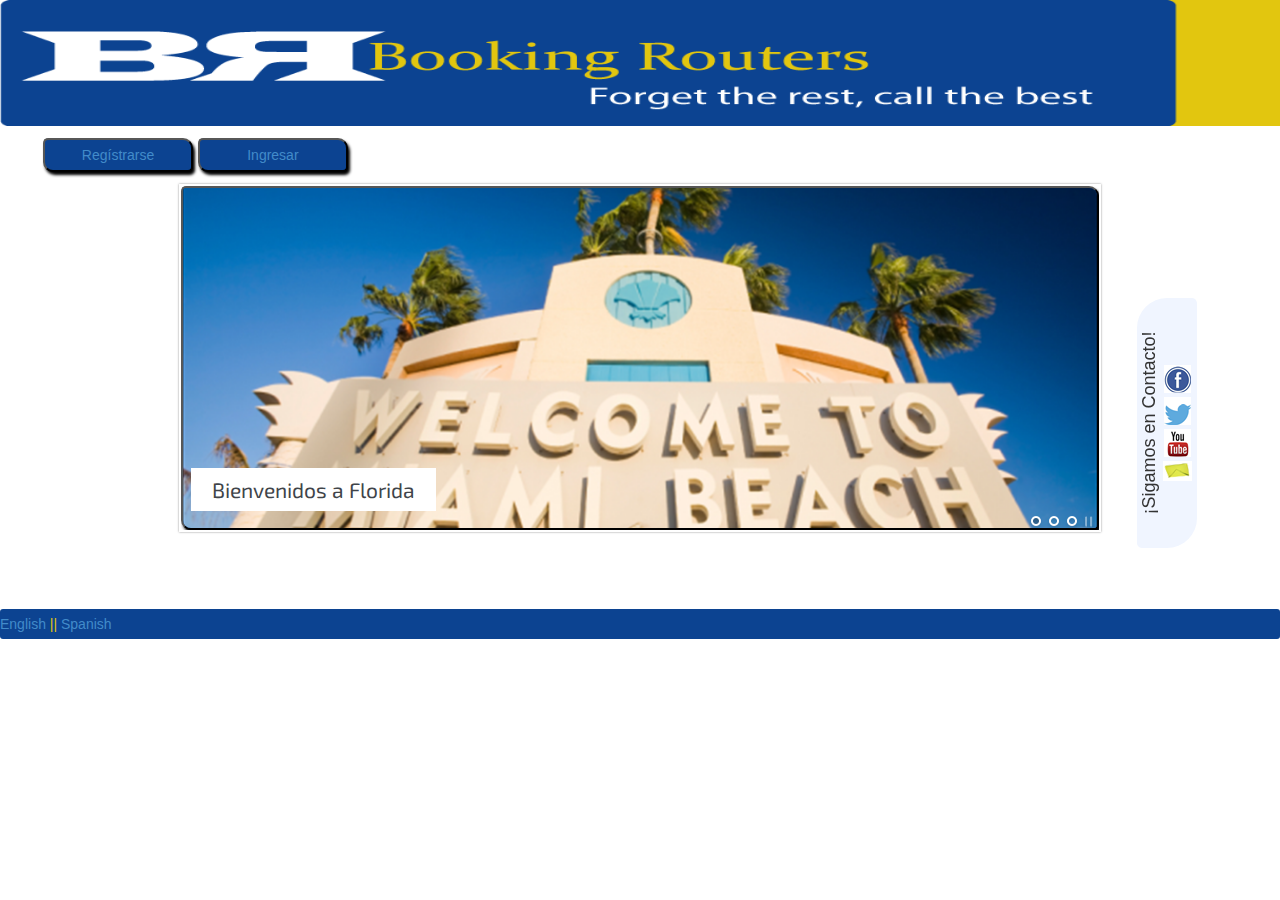
<file: web/Index.html>
<!doctype html>
<html>
<head>
<meta charset="utf-8" />
<title>Booking Routers</title>
<link type="text/css" rel="stylesheet" href="bootstrap-3.2.0-dist/bootstrap-3.2.0-dist/css/bootstrap.css">
<link type="text/css" rel="stylesheet" href="css/css.css" />
<!--<link type="text/css" rel="stylesheet" href="font-awesome.css">//-->
<link rel="shortcut icon" href="imagenes/br.ico" />
<!-- Start WOWSlider.com HEAD section -->
<link rel="stylesheet" type="text/css" href="engine1//style.css" media="screen" />
	<script type="text/javascript" src="engine1//jquery.js"></script>
<!-- End WOWSlider.com HEAD section -->

</head>

<body>
<div class ="contenedor">
<div class="banner"> 
<p><a href="Index.html"><img src="imagenes/Logo.png" alt="Booking Routers" width="1360" height="126" title="Forget the rest, call the best"  /></a></p>
</div>
<div class="menu">    
<menu id="nav"> 
<li>
<div align="center" ><a href="registro.jsp">Regístrarse</a></td>
</div>
</li>
</li>	
<li>
<div align="center" ><a href="ingreso.jsp">Ingresar</a></td>
</div>
</li>
</li>
</li>
</menu>
</div>
<div id="cont"><font size="+1"><center>¡Sigamos en Contacto!</center></font><center>
    <img src="imagenes/sobre.png" onMouseOver="this.width=26;this.height=38" onMouseOut="this.width=20;this.height=29" Title="Pulse para enviarnos sus comentarios" >
    <img src="imagenes/you.png" onMouseOver="this.width=40;this.height=38" onMouseOut="this.width=28;this.height=27"Title="Pulse para visitar el sitio web youtube">
    <img src="imagenes/twi.png" onMouseOver="this.width=38;this.height=39" onMouseOut="this.width=27;this.height=28" title="Pulse para visitar el stio web Twitter">
    <img src="imagenes/face.png" onMouseOver="this.width=39;this.height=38" onMouseOut="this.width=27;this.height=28"title="Pulse para visitar el stio web facebook">
    </center>
    </div>
    <main>
<!-- Start WOWSlider.com BODY section id=wowslider-container1 -->
	<div id="wowslider-container1">
	<div class="ws_images"><ul>
<li><img src="imagenes/miami1.png" alt="Bienvenidos a Florida" title="Bienvenidos a Florida" id="wows1_0"/></li>

<li><img src="imagenes/miami2.jpg" alt="jquery slider" title="Disfruta y Conoce" id="wows1_1"/></li>

<li><img src="imagenes/miami3.jpg" alt="Nosotros te llevamos" title="Nosotros te llevamos" id="wows1_2"/></li>
</ul></div>
<div class="ws_bullets"><div>
<a href="#" title="Nosotros te llevamos"><img src="imagenes/miami3.jpg" alt="miami-cityscapes-landscapes-2792901-1920x1080"/>1</a>
<a href="#" title="Disfruta y Conoce"><img src="imagenes/miami2.jpg" alt="o-PAISAJES-MIAMI-facebook"/>2</a>
<a href="#" title="Bienvenidos a Florida"><img src="imagenes/miami1.png" alt="Bienvenidos a Florida"/>3</a>
</div></div></a>
	<div class="ws_shadow"></div>
	</div>
	<script type="text/javascript" src="engine1//wowslider.js"></script>
	<script type="text/javascript" src="engine1//script.js"></script>
<!-- End WOWSlider.com BODY section -->



</main>
<div class="idioma1">
<a href="en/index.html">English</a> ||  <a href="es/index.html">Spanish</a>
</div>
    </body>

<html>
</file>
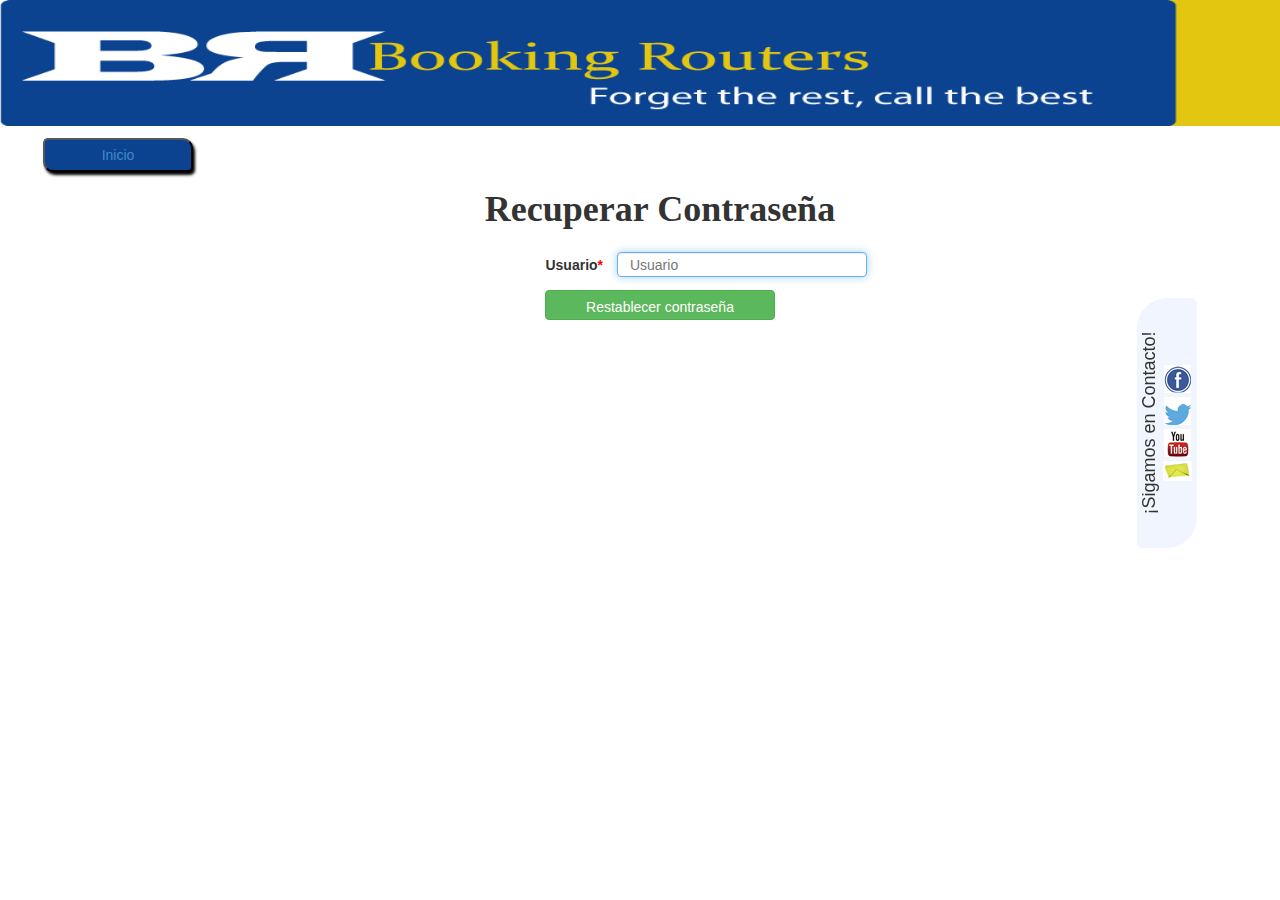
<file: web/recuperarContraseña.html>
<!doctype html>
<html>
<head>
<meta charset="utf-8" />
<title>Booking Routers</title>
<link type="text/css" rel="stylesheet" href="bootstrap-3.2.0-dist/bootstrap-3.2.0-dist/css/bootstrap.css">
<link type="text/css" rel="stylesheet" href="css/css.css" />
<link rel="shortcut icon" href="imagenes/br.ico" />
<script src="scripts/ingreso.js" type="text/javascript">
</script>
</head>
<body>

 <div class ="contenedor">
 <div class="banner">
 <p><a href="Index.html"><img src="imagenes/Logo.png" alt="Booking Routers" width="1360" height="126" title="Forget the rest, call the best"/></a></p>
 </div>
<div class="menu">    
<menu id="nav"> 
<li>
<div align="center"> <a href="Index.html">Inicio</a>
</td>
</li>
</li>
<center>
<h1><strong>Recuperar Contraseña</strong></h1>

<tr>
    <td><label for="usu1" class="labele"><strong>Usuario<font color="#FF0000">*</strong></label></font></td>
    <td><input name="textfield4" type="text" style="width:250px; height:25px " required id="usu1"  autofocus id="usu1" placeholder="Usuario" class="form-control inputtext"></td>
 </tr>
 <br>
 <tr>
     <td><input name="submit11" class="btn btn-success"type="submit" style="width:230px; height:30px " autofocus id="submit11" required class="form-control inputtex" onClick="alert('El sistema le enviará un correo con su contraseña!'); abrirVentana();cerrarVentana() " value="Restablecer contraseña" minlenght=3></td>
</tr>
<div id="cont"><font size="+1"><center>¡Sigamos en Contacto!</center></font><center>
<img src="imagenes/sobre.png" onMouseOver="this.width=26;this.height=38" onMouseOut="this.width=20;this.height=29" Title="Pulse para enviarnos sus comentarios" >
<img src="imagenes/you.png" onMouseOver="this.width=40;this.height=38" onMouseOut="this.width=28;this.height=27"Title="Pulse para visitar el sitio web youtube">
<img src="imagenes/twi.png" onMouseOver="this.width=38;this.height=39" onMouseOut="this.width=27;this.height=28" title="Pulse para visitar el stio web Twitter">
<img src="imagenes/face.png" onMouseOver="this.width=39;this.height=38" onMouseOut="this.width=27;this.height=28"title="Pulse para visitar el stio web facebook">
</center>
</div>
</center>
</div>
</menu>
</body>
<html>
</file>
<file: web/css/css.css>
@charset "utf-8";
/* CSS Document */
#pagina{ height: auto;
width:95%;
margin:auto;
body{
background: #e2e2e2; /* Old browsers */
background: -moz-linear-gradient(-45deg,  #e2e2e2 0%, #dbdbdb 50%, #d1d1d1 51%, #fefefe 100%); /* FF3.6+ */
background: -webkit-gradient(linear, left top, right bottom, color-stop(0%,#e2e2e2), color-stop(50%,#dbdbdb), color-stop(51%,#d1d1d1), color-stop(100%,#fefefe)); /* Chrome,Safari4+ */
background: -webkit-linear-gradient(-45deg,  #e2e2e2 0%,#dbdbdb 50%,#d1d1d1 51%,#fefefe 100%); /* Chrome10+,Safari5.1+ */
background: -o-linear-gradient(-45deg,  #e2e2e2 0%,#dbdbdb 50%,#d1d1d1 51%,#fefefe 100%); /* Opera 11.10+ */
background: -ms-linear-gradient(-45deg,  #e2e2e2 0%,#dbdbdb 50%,#d1d1d1 51%,#fefefe 100%); /* IE10+ */
background: linear-gradient(135deg,  #e2e2e2 0%,#dbdbdb 50%,#d1d1d1 51%,#fefefe 100%); /* W3C */
filter: progid:DXImageTransform.Microsoft.gradient( startColorstr='#e2e2e2', endColorstr='#fefefe',GradientType=1 ); /* IE6-9 fallback on horizontal gradient */

}
	
	}
header{
	width:100%; 
	height:125px;
	 margin:auto; margin-top:10px
	
	}
.btn-primary{ height:40px; width: 90px; margin:auto; align-content:center; padding:0; border-radius: 10%S}

fieldset{ width:400px; height:350px; background: #0C4391; margin:auto; margin-top:5%; border-radius: 5%; box-shadow: 4px 4px 4px #6C6B6B; 
	}
legend{border-radius: 5%;width:400px; height:350px}

.sep{ margin:auto; width:50%; padding-top: 15%}

.register{ width:50%; position: static;float: left; height:auto
}

.labele{ width: 150px;
	text-align: right;
	display: inline-block; /* Aparece en línea pero ocupando espacio de un bloque */
	margin: 15px 10px 15px 0; }
.inputtext{ width: 50%; display: inline-block; }
.inputdate{ width: 50%; display: inline-block; }
.inputpass{ width: 50%; display: inline-block; }
input.error{ box-shadow: inset -1px 3px 2px #F42529;
	}
select.form-control{width:50%; display:inline-block}
input.valid{background-color:#FFFFFF;	
	}


ul{list-style-type:none; padding:0px; margin:0px; }

li{ list-style-type:none; padding:5px; margin:-2px; display:inline-block; border:2px outset #030303; color:#FFFFFF; background-color:#0C4391; position:relative; width:150px; cursor: pointer; border-radius:5px 10px; margin-left:3px; box-shadow: 2px 3px 3px #000;}
li:hover{
    padding: 6px 5px 6px 5px;
    font-size: 15px;
    background: #9F9D9D;
}
#main { text-align:left;}
@-webkit-keyframes submain{0%{ opacity:0%; left:-150px;} 50%{ -webkit-transform:skew(10deg);}100%{ opacity:100%; left:1px;}	} 
.submain { position:absolute; top:30px; left:1px; display:none;border-radius: 0px 10px 0px 10px; -webkit-box-shadow: 5px 5px 4px #000000; -webkit-animation-duration:1s; padding-top:5px; padding-bottom:5px} 
.submain>li{display:block;-webkit-animation-duration:0.5s;}
.submain li:last-child{ border-radius: 0px 10px 0px 10px; -webkit-box-shadow: 5px 5px 4px #000000;}
#main li:hover ul{display:block; -webkit-animation-name:submain;}
#main>li:first-child{ background-color:#0C4391; color:#e2c60f; border:2px outset #000; border-radius: 10px 10px 5px 5px;-webkit-box-shadow: 4px 4px 4px #333;}
.submain li:hover{ background-color:#9F9D9D; -webkit-transform:scale(1,1); z-index:2;border-radius: 10px 10px 10px 10px;}
#main>li:hover{ background-color:#9F9D9D; color:#A8A1A2; border:2px outset #000; border-radius: 10px 5px 10px 5px;}
/* CSS menu */
.contenedor{ width:100%;}
.foto{ width:80%; height:150px; margin:auto; ; border-radius: 10px; border:double medium #A8A1A2}
#foto{ width:99%; height:99%; border-radius:10px; }
.lateral{ color:#e2c60f; background-color:#0C4391;padding:10px; width:15%; float:left; border:#9F9D9D 1px; min-height:417px; border-radius:10px;border: #8F9598 solid 1px; text-align: center;}
.novedades{ border-radius: 5px; border: #8F9598 solid 1px; min-height:70px; float:left; width:84%; background-color:#68B47D; float: right; margin-bottom:5px; padding:5px }
.datos{border-radius: 5px; border: #8F9598 solid 1px; min-height:70px; float:left; width:84%; background-color:#dbdbdb; float: right; margin-bottom:5px; padding:5px }
.Noticias{border-radius: 5px; border: #8F9598 solid 1px; min-height:70px; float:left; width:84%; background-color:#68B47D; float: right; padding:5px }
.col1{ width:45%; position: inherit; float:left; padding-left: 15%; padding-bottom:2%; padding-top:2%
	}
	.col3{ width:50%; position: inherit; float:left; padding-left: 5%; padding-bottom:2%; padding-top:2%
	}
	
.col2{ width:90%; position: inherit; float:left; padding-left: 5%; padding-bottom:2%; padding-top:2%; margin-left:5%
	}
	#cont
{
width:250px;
height:60px;
	background-color: #F0F5FF;
	position: fixed;
	right: -12px;
	top: 52%;
	margin-top: -75px;
	border-radius: 5px 30px 5px 30px;	
/*background-color:yellow;*/
/* Rotate div */
transform:rotate(270deg);
-ms-transform:rotate(270deg); /* IE 9 */
-webkit-transform:rotate(270deg); /* Opera, Chrome, and Safari */
}

main
{
	width: 72%;
	margin: auto;
	
}

.tooltip {
			/*border-bottom: 1px dotted #000000; color: #000000; outline: none;*/
			cursor: help; text-decoration: none;
			position: relative;
		}
		.tooltip span {
			margin-left: -999em;
			position: absolute;
		}
		.tooltip:hover span {
			border-radius: 5px 5px; -moz-border-radius: 5px; -webkit-border-radius: 5px; 
			box-shadow: 5px 5px 5px rgba(0, 0, 0, 0.1); -webkit-box-shadow: 5px 5px rgba(0, 0, 0, 0.1);-moz-box-shadow: 5px 5px rgba(0, 0, 0, 0.1);
			font-family: Calibri, Tahoma, Geneva, sans-serif;
			position: absolute; left: 1em; top: 2em; z-index: 99;
			margin-left: 0; width: 250px;
		}
		.tooltip:hover img {
			border: 0; margin: -10px 0 0 -55px;
			float: left; position: absolute;
		}
		.tooltip:hover em {
			font-family: Candara, Tahoma, Geneva, sans-serif; font-size: 1.2em; font-weight: bold;
			display: block; padding: 0.2em 0 0.6em 0;
		}
		.classic { padding: 0.8em 1em; }
		.custom { padding: 0.5em 0.8em 0.8em 2em; }
		* html a:hover { background: transparent; }
		.classic {background: #FFFFAA; border: 1px solid #FFAD33; }
		.critical { background: #FFCCAA; border: 1px solid #FF3334;	}
		.help { background: #9FDAEE; border: 1px solid #2BB0D7;	}
		.info { background: #9FDAEE; border: 1px solid #2BB0D7;	}
		.warning { background: #FFFFAA; border: 1px solid #FFAD33; }

.button
  {

  border: 1px solid #DBE1EB;
  font-size: 18px;
  font-family: Arial, Verdana;
  padding-left: 7px;
  padding-right: 7px;
  padding-top: 5px;
  padding-bottom: 5px;
  border-radius: 4px;
  -moz-border-radius: 4px;
  -webkit-border-radius: 4px;
  -o-border-radius: 4px;
  background: #4972B5;
  background: linear-gradient(left, #4972B5, #618ACB);
  background: -moz-linear-gradient(left, #4972B5, #618ACB);
  background: -webkit-linear-gradient(left, #4972B5, #618ACB);
  background: -o-linear-gradient(left, #4972B5, #618ACB);
  color: #FFFFFF;
  }
.button:hover
  {
  background: #365D9D;
  background: linear-gradient(left, #365D9D, #436CAD);
  background: -moz-linear-gradient(left, #365D9D, #436CAD);
  background: -webkit-linear-gradient(left, #365D9D, #436CAD);
  background: -o-linear-gradient(left, #365D9D, #436CAD);
  color: #FFFFFF;
  border-color: #FBFFAD;
  }
#one-column-emphasis
{
	margin: 45px;
	width: 480px;
	text-align: left;
	border-collapse: collapse;
}
#one-column-emphasis caption
{
	font-size: 20px;
}

#one-column-emphasis th
{
	font-size: 14px;
	font-weight: normal;
	padding: 12px 15px;
	color:#5cb85c;
}
#one-column-emphasis td 
{
	padding: 10px 15px;
	color: #4972B5;
	border-top: 1px solid #e8edff;
}

.oce-first
{
	background:#5cb85c;
	border-right: 10px solid transparent;
	border-left: 10px solid transparent;
}
#one-column-emphasis tr:hover td
{
	color:#333;
	background: #9F9D9D;
}
.valido{
    background: #d9534f;
    width: 25%;
    height: 25px;
    margin-left: 40%;
    margin-top: 10px;
    border-radius: 9px;
    text-align: center;
    box-shadow: 0 3px 5px #000;
}
.idioma{
    width:100%;
    background: #0C4391;
    height: 30px; 
    margin-top:12%; 
    padding-top:5px; 
    border-radius:3px;
    color:#e2c60f;
   
}
.idioma1{
    width:100%;
    background: #0C4391;
    height: 30px; 
    margin-top:6%; 
    padding-top:5px; 
    border-radius:3px;
    color:#e2c60f;
}
.idioma3{
    width:100%;
    background: #0C4391;
    height: 30px; 
    margin-top:20%; 
    padding-top:5px; 
    border-radius:3px;
    color:#e2c60f;
}
.idioma4{
    width:100%;
    background: #0C4391;
    height: 30px; 
    margin-top:9%; 
    padding-top:5px; 
    border-radius:3px;
    color:#e2c60f;
}
h1{
    font-family: Adobe Gothic Std B;
}
</file>
<file: web/engine1/style.css>
/*
 *	generated by WOW Slider 6.4
 *	template Easy
 */
@import url(https://fonts.googleapis.com/css?family=Exo+2&subset=latin,cyrillic,latin-ext);
#wowslider-container1 { 
	zoom: 1; 
	position: relative;
	width: 100%;
	max-width:960px;
	max-height:360px;
	margin:0px auto 0px;
	z-index:90;
	border:2px solid #FFFFFF;
	text-align:left; /* reset align=center */
	font-size: 10px;
}
* html #wowslider-container1{ width:960px }
#wowslider-container1 .ws_images ul{
	position:relative;
	width: 10000%; 
	height:100%;
	left:0;
	list-style:none;
	margin:0;
	padding:0;
	border-spacing:0;
	overflow: visible;
	/*table-layout:fixed;*/
}
#wowslider-container1 .ws_images ul li{
	position: relative;
	width:1%;
	height:100%;
	line-height:0; /*opera*/
	overflow: hidden;
	float:left;
	font-size:0;
	padding:0 0 0 0 !important;
	margin:0 0 0 0 !important;
}

#wowslider-container1 .ws_images{
	position: relative;
	left:0;
	top:0;
	width:100%;
	height:100%;
	max-height:360px;
	overflow:hidden;
}
#wowslider-container1 .ws_images a{
	width:100%;
	height:100%;
	max-height:360px;
	display:block;
	color:transparent;
}
#wowslider-container1 img{
	max-width: none !important;
}
#wowslider-container1 .ws_images img{
	width:100%;
	border:none 0;
	max-width: none;
	padding:0;
	margin:0;
}

#wowslider-container1 .ws_images iframe {
	position: absolute;
	z-index: -1;
}

#wowslider-container1 .ws-title > div {
	display: inline-block !important;
}

#wowslider-container1 a{ 
	text-decoration: none; 
	outline: none; 
	border: none; 
}

#wowslider-container1  .ws_bullets { 
	float: left;
	position:absolute;
	z-index:70;
}
#wowslider-container1  .ws_bullets div{
	position:relative;
	float:left;
	font-size: 0px;
}
#wowslider-container1  .wsl{
	display:none;
}
#wowslider-container1 sound, 
#wowslider-container1 object{
	position:absolute;
}

#wowslider-container1 .ws_photoItem {
	border: 2em solid #fff;
	margin-left: -2em;
	margin-top: -2em;
}


#wowslider-container1.ws_gestures {
	cursor: -webkit-grab;
	cursor: -moz-grab;
	cursor: url("[data-uri]"), move;
}
#wowslider-container1.ws_gestures.ws_grabbing {
	cursor: -webkit-grabbing;
	cursor: -moz-grabbing;
	cursor: url("[data-uri]"), move;
}

/* hide controls when video start play */
#wowslider-container1.ws_video_playing .ws_bullets {
	display: none;
}
#wowslider-container1.ws_video_playing:hover .ws_bullets {
	display: block;
}
/* IE fix because it don't show controls on hover if frame visible */
#wowslider-container1.ws_video_playing_ie .ws_bullets,
#wowslider-container1.ws_video_playing_ie a.ws_next,
#wowslider-container1.ws_video_playing_ie a.ws_prev {
	display: block;
}


/* youtube/vimeo buttons */
#wowslider-container1 .ws_video_btn {
	position: absolute;
	display: none;
	cursor: pointer;
	top: 0;
	left: 0;
	width: 100%;
	height: 100%;
	z-index: 55;
}
#wowslider-container1 .ws_video_btn.ws_youtube,
#wowslider-container1 .ws_video_btn.ws_vimeo {
	display: block;
}
#wowslider-container1 .ws_video_btn div {
	position: absolute;
	background-image: url(./playvideo.png);
	background-size: 200%;
	top: 50%;
	left: 50%;
	width: 7em;
	height: 5em;
	margin-left: -3.5em;
	margin-top: -2.5em;
}
#wowslider-container1 .ws_video_btn.ws_youtube div {
	background-position: 0 0;
}
#wowslider-container1 .ws_video_btn.ws_youtube:hover div {
	background-position: 100% 0;
}
#wowslider-container1 .ws_video_btn.ws_vimeo div {
	background-position: 0 100%;
}
#wowslider-container1 .ws_video_btn.ws_vimeo:hover div {
	background-position: 100% 100%;
}

#wowslider-container1 .ws_playpause.ws_hide {
	display: none !important;
}

#wowslider-container1  .ws_bullets { 
	padding: 3px 0; 
}
#wowslider-container1 .ws_bullets a { 
	width:14px;
	height:14px;
	background: url(./bullet.png) left top;
	float: left; 
	text-indent: -4000px; 
	position:relative;
	margin-left:4px;
	color:transparent;
}
#wowslider-container1 .ws_bullets a:hover, #wowslider-container1 .ws_bullets a.ws_selbull{
	background-position: 0 100%;
}
#wowslider-container1 a.ws_next, #wowslider-container1 a.ws_prev {
	position:absolute;
	display:none;
	top:50%;
	margin-top:-2.3em;
	z-index:60;
	width: 2.6em;	
	height: 4.6em;
	background-image: url(./arrows.png);
	background-size:200%;
}
#wowslider-container1 a.ws_next{
	background-position: 100% 0;
	right:3px;
}
#wowslider-container1 a.ws_prev {
	background-position: 0 0; 
	left:3px;
}
#wowslider-container1 a.ws_next:hover{
	background-position: 100% 100%;
}
#wowslider-container1 a.ws_prev:hover {
	background-position: 0 100%; 
}
* html #wowslider-container1 a.ws_next,* html #wowslider-container1 a.ws_prev{display:block}
#wowslider-container1:hover a.ws_next, #wowslider-container1:hover a.ws_prev {display:block}

/*playpause*/
#wowslider-container1 .ws_playpause {
	display:block;
    width: 1.1em;
    height: 1.6em;
    position: absolute;
    bottom: 0;
    right: 5px;
    margin-left: -0.6em;
    margin-top: 0.2em;
    z-index: 59;
	background-size:100%;
}

#wowslider-container1:hover .ws_playpause {
	display:block;
}

#wowslider-container1 .ws_pause {
    background-image: url(./pause.png);
}

#wowslider-container1 .ws_play {
    background-image: url(./play.png);
}

#wowslider-container1 .ws_pause:hover, #wowslider-container1 .ws_play:hover {
    background-position: 100% 100% !important;
}/* bottom right */
#wowslider-container1  .ws_bullets {
    bottom: -2px;
	right: 20px;
}
#wowslider-container1 .ws-title{
	position:absolute;
	display:block;
	bottom: 2em;
	left: 1em;
	margin-right: 1em; 
	color:#98A0A8;
	z-index: 50;
	font-family:'Exo 2',Arial,Helvetica,sans-serif;
	line-height: 1.4em;
	text-shadow: none;
	font-weight: normal;
}
#wowslider-container1 .ws-title div,#wowslider-container1 .ws-title span{
	display:inline-block;
	padding:0.7em 1em;
	background:#FFFFFF;
}
#wowslider-container1 .ws-title div{
	display:block;
	margin-top:0.5em;
	font-size: 1.5em;
	line-height: 0.8em;
	text-shadow: none;
}
#wowslider-container1 .ws-title span{
	font-size: 2.2em;
	color:#404449;
}#wowslider-container1 .ws_images > ul{
	animation: wsBasic 18s infinite;
	-moz-animation: wsBasic 18s infinite;
	-webkit-animation: wsBasic 18s infinite;
}
@keyframes wsBasic{0%{left:-0%} 30.56%{left:-0%} 33.33%{left:-100%} 63.89%{left:-100%} 66.67%{left:-200%} 97.22%{left:-200%} }
@-moz-keyframes wsBasic{0%{left:-0%} 30.56%{left:-0%} 33.33%{left:-100%} 63.89%{left:-100%} 66.67%{left:-200%} 97.22%{left:-200%} }
@-webkit-keyframes wsBasic{0%{left:-0%} 30.56%{left:-0%} 33.33%{left:-100%} 63.89%{left:-100%} 66.67%{left:-200%} 97.22%{left:-200%} }

#wowslider-container1 {
    box-shadow: 0px 0px 2px rgba(100, 100, 100, 0.7);	
    -moz-box-shadow: 0px 0px 2px rgba(100, 100, 100, 0.7);
    -webkit-box-shadow: 0px 0px 2px rgba(100, 100, 100, 0.7); 
}
#wowslider-container1 .ws_bullets  a img{
	text-indent:0;
	display:block;
	bottom:20px;
	left:-64px;
	visibility:hidden;
	position:absolute;
    border: 4px solid #FFFFFF;
    box-shadow: 0px 0px 3px rgba(100, 100, 100, 0.7);	
    -moz-box-shadow: 0px 0px 3px rgba(100, 100, 100, 0.7);
    -webkit-box-shadow: 0px 0px 3px rgba(100, 100, 100, 0.7);	
	max-width:none;
}
#wowslider-container1 .ws_bullets a:hover img{
	visibility:visible;
}

#wowslider-container1 .ws_bulframe div div{
	height:48px;
	overflow:visible;
	position:relative;
}
#wowslider-container1 .ws_bulframe div {
	left:0;
	overflow:hidden;
	position:relative;
	width:128px;
	background-color:#FFFFFF;
}
#wowslider-container1  .ws_bullets .ws_bulframe{
	display:none;
	bottom:20px;
	overflow:visible;
	position:absolute;
	cursor:pointer;
    border: 4px solid #ffffff;
    box-shadow: 0px 0px 3px rgba(100, 100, 100, 0.7);	
    -moz-box-shadow: 0px 0px 3px rgba(100, 100, 100, 0.7);
    -webkit-box-shadow: 0px 0px 3px rgba(100, 100, 100, 0.7);
}
#wowslider-container1 .ws_bulframe span{
	display:block;
	position:absolute;
	bottom:-12px;
	margin-left:-4px;
	left:64px;
	background:url(./triangle.png);
	width:15px;
	height:8px;
}
</file>
